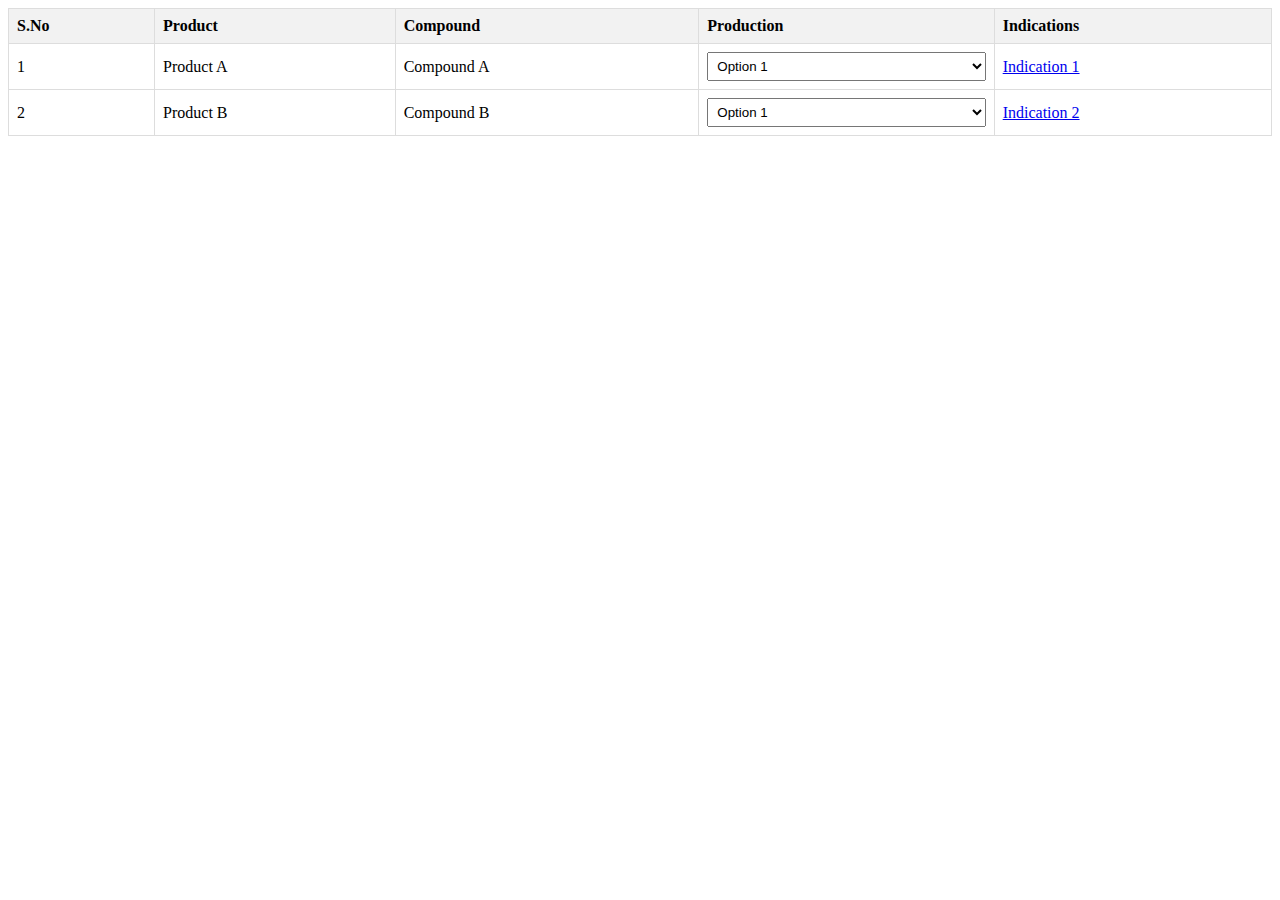
<file: popup.html>
<!DOCTYPE html>
<html lang="en">
<head>
  <meta charset="UTF-8">
  <meta name="viewport" content="width=device-width, initial-scale=1.0">
  <style>
    table {
      border-collapse: collapse;
      width: 100%;
    }

    th, td {
      border: 1px solid #ddd;
      padding: 8px;
      text-align: left;
    }

    th {
      background-color: #f2f2f2;
    }

    select {
      width: 100%;
      padding: 5px;
    }

    /* Styles for the modal */
    .modal {
      display: none;
      position: fixed;
      top: 0;
      left: 0;
      width: 100%;
      height: 100%;
      background-color: rgba(0,0,0,0.5);
      justify-content: center;
      align-items: center;
    }

    .modal-content {
      background-color: #fff;
      padding: 20px;
      border-radius: 5px;
      position: relative;
      text-align: center;
    }

    .close-btn {
      cursor: pointer;
      position: absolute;
      top: 10px;
      right: 10px;
    }
  </style>
</head>
<body>

<table>
  <thead>
    <tr>
      <th>S.No</th>
      <th>Product</th>
      <th>Compound</th>
      <th>Production</th>
      <th>Indications</th>
    </tr>
  </thead>
  <tbody>
    <tr>
      <td>1</td>
      <td>Product A</td>
      <td>Compound A</td>
      <td>
        <select class="production-dropdown" onchange="updateProduction(this)">
          <option value="option1">Option 1</option>
          <option value="option2">Option 2</option>
          <option value="option3">Option 3</option>
        </select>
      </td>
      <td>
        <a href="#" onclick="openIndicationModal('Indication 1', 'path/to/image1.jpg')">Indication 1</a>
      </td>
    </tr>
    <tr>
      <td>2</td>
      <td>Product B</td>
      <td>Compound B</td>
      <td>
        <select class="production-dropdown" onchange="updateProduction(this)">
          <option value="option1">Option 1</option>
          <option value="option2">Option 2</option>
          <option value="option3">Option 3</option>
        </select>
      </td>
      <td>
        <a href="#" onclick="openIndicationModal('Indication 2', 'path/to/image2.jpg')">Indication 2</a>
      </td>
    </tr>
    <!-- Add more rows as needed -->
  </tbody>
</table>

<!-- Modal for indications -->
<div id="indicationModal" class="modal">
  <div class="modal-content">
    <span class="close-btn" onclick="closeIndicationModal()">&times;</span>
    <img id="indicationImage" src="./Images/medicine/Estropam-Plus.JPG" alt="Indication Image" style="max-width: 100%; max-height: 400px;">
    <p id="indicationContent"></p>
    <button class="close-btn" onclick="closeIndicationModal()">Close</button>
  </div>
</div>

<script>
  function updateProduction(selectElement) {
    var selectedOption = selectElement.value;
    console.log("Selected Production: " + selectedOption);
  }

  function openIndicationModal(indicationText, imagePath) {
    var modal = document.getElementById("indicationModal");
    var indicationContent = document.getElementById("indicationContent");
    var indicationImage = document.getElementById("indicationImage");

    indicationContent.innerText = indicationText;
    indicationImage.src = imagePath;
    modal.style.display = "flex";
  }

  function closeIndicationModal() {
    var modal = document.getElementById("indicationModal");
    modal.style.display = "none";
  }
</script>

</body>
</html>
</file>
